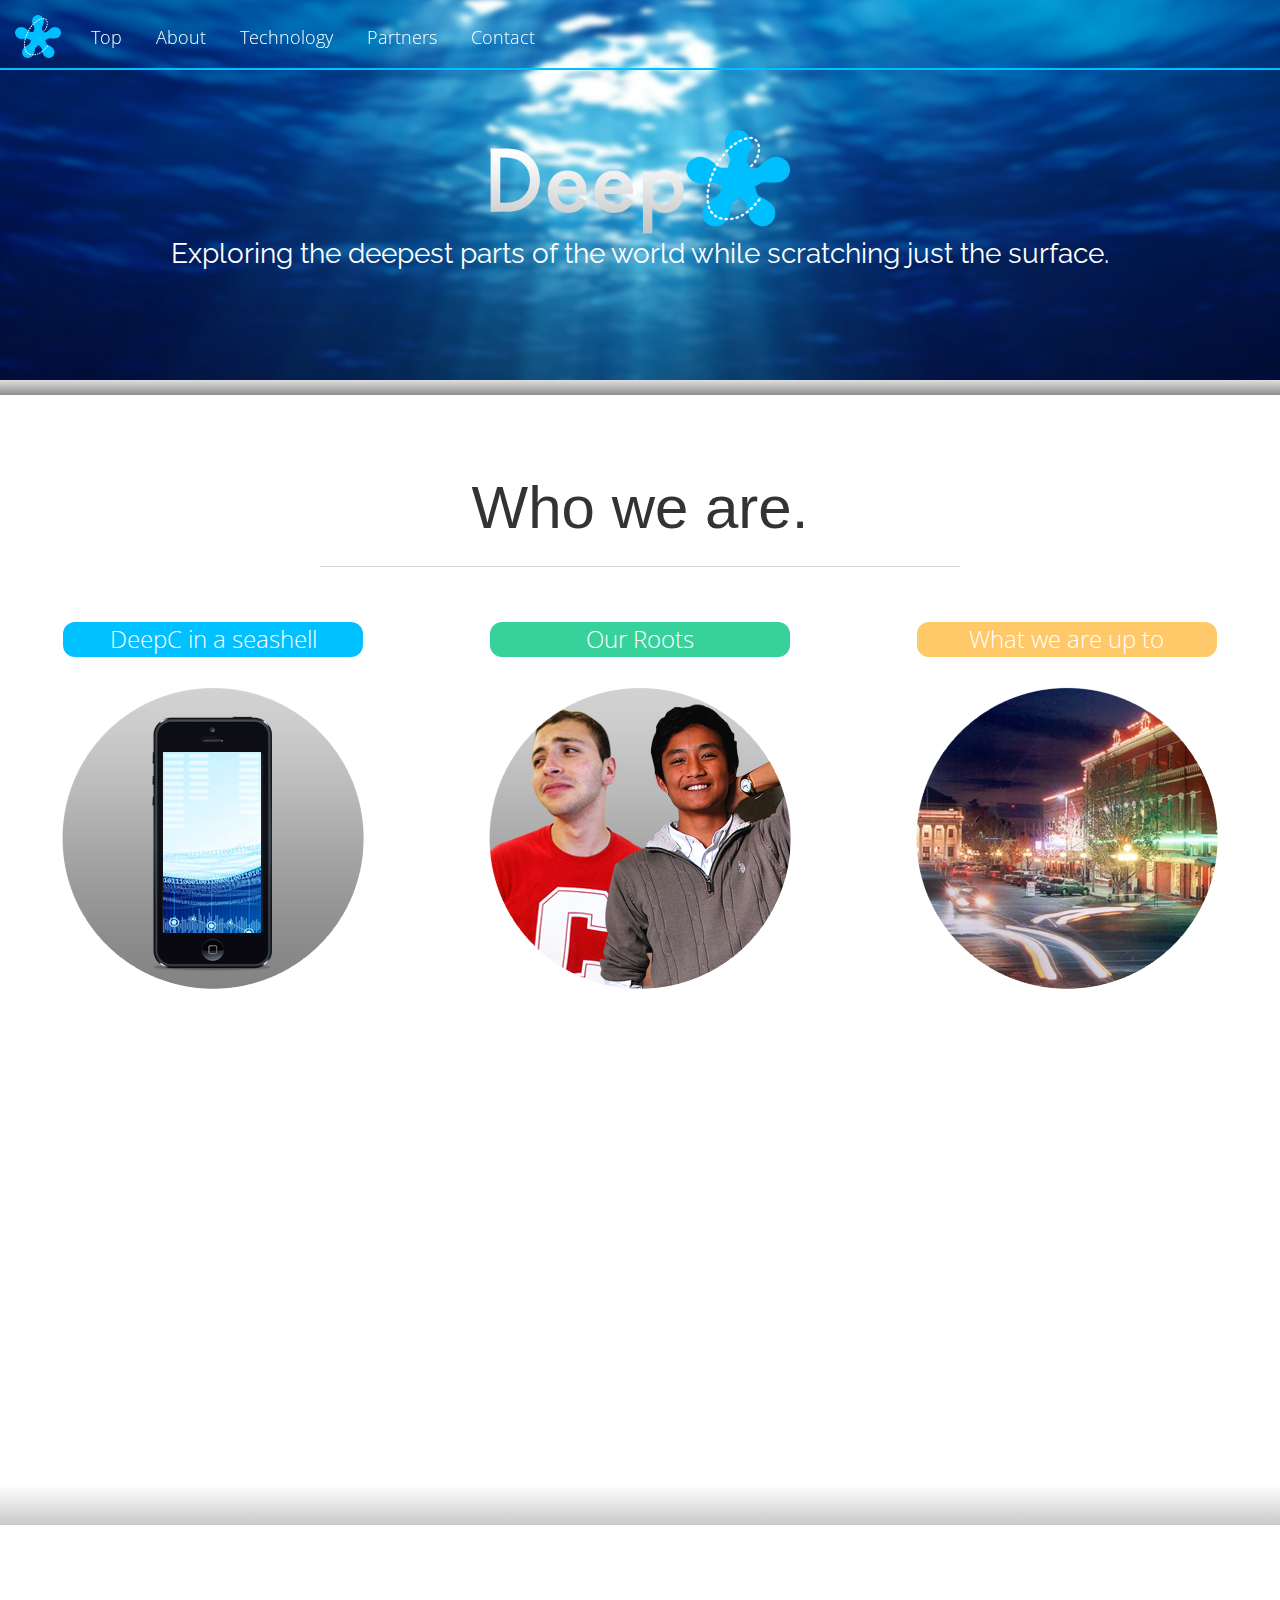
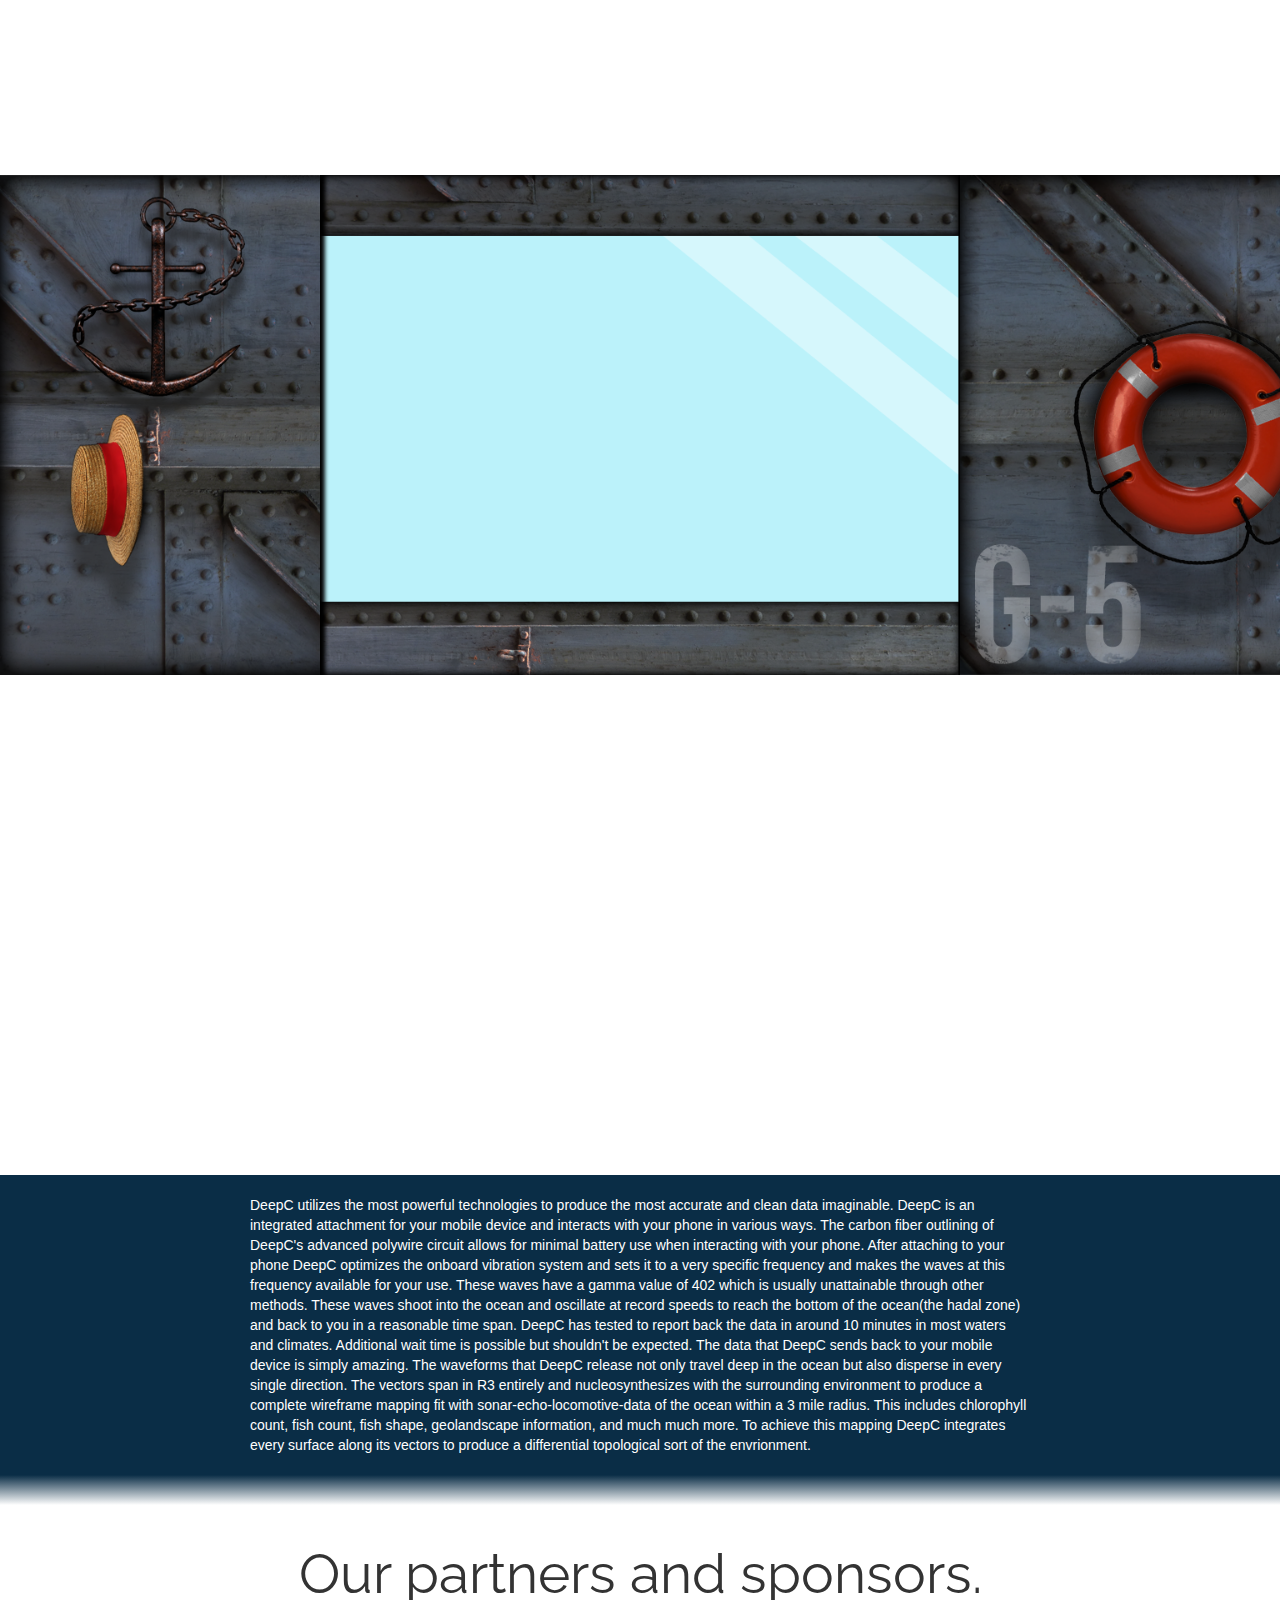
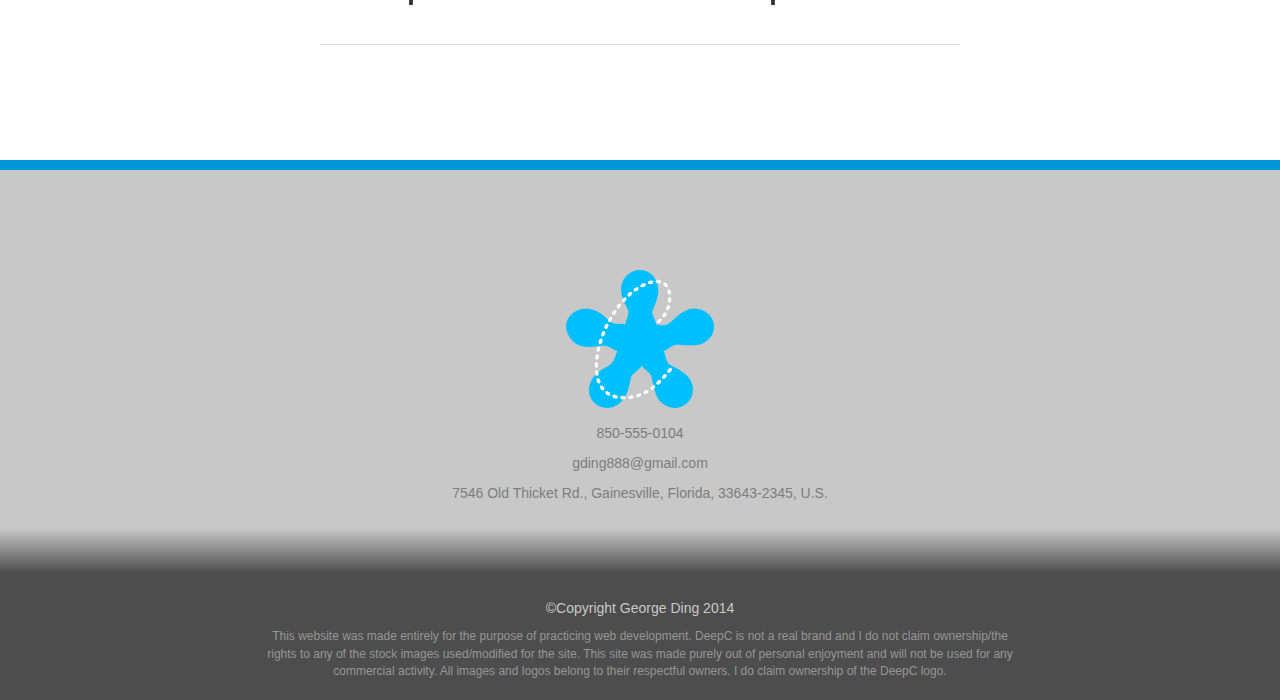
<file: index.html>
<!doctype html>
<html lang="en">
<head>
	<!--META INFORMATION-->
    <meta>
    <!--Bootstrap-->
    <meta name="viewport" content="width=device-width, initial-scale=1">
    <!--TITLE-->
    <title>DeepC</title>
    <!--Boostrap CSS-->
    <link rel="stylesheet" type="text/css" href="css/bootstrap.min.css">
    <!--CSS-->
    <link href='basic.css' type = 'text/css' rel='stylesheet'/>
    <!--GOOGLE FONTS-->
    <link href='http://fonts.googleapis.com/css?family=Open+Sans:400,700,300|Oswald:400,300,700|Raleway:400,300,700|Montserrat:400,700|Poiret+One:400,700' rel='stylesheet' type='text/css'/>
</head>
<body>
  <nav class="navbar navbar-default navbar-fixed-top" role="navigation" data-toggle="collapse" data-target="#navbarmenu">
    <div class="container-fluid">
    <div class="navbar-header">
      <a href='javascript:;' class="navbar-brand" href=""><img src="logo2.png" height="43px" width="46px"></a>
      <button id="collapsed" type="button" class="navbar-toggle collapsed">
        <span class="sr-only">Toggle navigation</span>
        <span id="barcolor" class="icon-bar"></span>
        <span id="barcolor" class="icon-bar"></span>
        <span id="barcolor" class="icon-bar"></span>
        <span id="barcolor" class="icon-bar"></span>
      </button>
    </div>
    <div class="collapse navbar-collapse" id="navbarmenu">
      <ul class="nav navbar-nav">
        <li><a id = 'top'href="javascript:;">Top</a></li>
        <li><a id = 'about'href="javascript:;">About</a></li>
        <li><a id = 'technology'href="javascript:;">Technology</a></li>
        <li><a id = 'parts' href="javascript:;">Partners</a></li>
        <li><a id = 'contact' href="javascript:;">Contact</a></li>
      </ul>
  </div>
</div>

</nav>

    <div class='container-fluid' style="padding-left:5px padding-right: 5px">
        <div class='row'>
            <div id='blackbg'>
	           <div id='header'> 
                    <img src="logo.png" height="104px" width="300px" style='z-index: 10'>
                    <span id="slideshow"><img id="slides"class="img-responsive center-block" alt="Responsive image" src="bg1.png"></span>
                    <p>Exploring the deepest parts of the world while scratching just the surface.</p>
                </div>
            </div>
        </div>
    </div>

    <div class='container-fluid'>
        <div class='row'>
            <div id="divider1">
            </div>
        </div>
        <div class='row row-centered'>
            <div id="s1head"class='col-md-6 col-centered'>
                Who we are.
        </div>

        </div>
        <div class='row row-centered'>
         <div id ="linediv" class='col-md-8 col-centered'>
        </div>
    </div>
        <div class='row'>
            <div class='col-md-4'>
                
                <div id ="s1cont">
                    <a href="javascript:;" id="togglebutton">
                DeepC in a seashell
                </a>
            </div>
        
            <div id="s1info" class='s1info'>
                <div id = 'dum1'class='s1dummies'>
                    <img src='circ1.png' class="img-responsive center-block" alt="Responsive image">
                </div>
                <div id = 's1one' class ='s1infos'>
                <p class ='s1infohead'>Power.</p>
                DeepC is a powerful compilation of multiple new marine surveillance technologies. DeepC takes these technologies and packages them into a single device; a device both powerful in performance and convenient in use. It is a simple mechanical attachment that fits into the audio jack of your mobile Android&#169 or iOS&#169 device and harnesses the vibration oscillators in the phone to produce a uniquely coupling wave form. This group of waves is aimed into the ocean, from the surface, and travels to the hadal zone at groundbreaking speeds and returns back sonar-echo-locomotive data of fish and sea-andscape in the deep ocean back to your phone. DeepC is the single most effective way to conduct any form of marine research.
            </div>
                <div id='real1'class='s1pics'>
                    <img src='circ1.png' class="img-responsive center-block" alt="Responsive image">
                </div>
            </div>

            </div>
            <div class='col-md-4'>
                <div id ="s1cont2">
                    <a href="javascript:;" id="togglebutton2">
                Our Roots
                </a>
                </div>
                <div id="s1info2" class='s1info'>
                    <div id ='dum2'class='s1dummies'>
                        <img src='circ2.png' class="img-responsive center-block" alt="Responsive Image">
                    </div>
                    <div id = 's1two' class ='s1infos'>
                    <p class ='s1infohead'>Modesty.</p>
                    DeepC is really awesome but our roots could not be more modest. DeepC was started by Travis Law and Larry Straw, two marine-biology graduate students from the University of Sabaody in Dace, Portugal. Travis and Larry bonded through their shared enthusiasm for the ocean throughout their time in school and grew their bond into a startup, DeepC. Their dedication and love for our world's oceans kept them motivated throughout the project and pushed them to innovate when they ran into slumps. With modest roots DeepC knows how to stay humble even after obtaining success. And after years of hard work DeepC is finally where it needs to be: at the forefront of marine-biology research and discovery. Here on the left is Larry and on the right is Travis.
                </div>
                    <div id = 'real2' class='s1pics'>
                        <img src='circ2.png' class="img-responsive center-block" alt="Responsive Image">
                    </div>
                </div>
            </div>
            <div class='col-md-4'>
                <div id ="s1cont3">
                    <a href="javascript:;" id="togglebutton3">
                What we are up to
                </a>
            </div>
                     <div id="s1info3" class='s1info'>
                        <div id = 'dum3' class='s1dummies'>
                        <img src='circ3.png' class="img-responsive center-block" alt="Responsive Image">
                    </div>
                        <div id='s1three' class='s1infos'>
                        <p class ='s1infohead'>Growth.</p>
                    Currently DeepC is located in beautiful Gainesville, Florida. Right now our headquarters in downtown is the proud home of Larry, Travis, and a team of 40 employees. The DeepC team consists of talented designers, brilliant developers, innovative engineers, passionate biologists, amazing business folk, and much,much more. We are a proud family that works together for the single goal of furthering the DeepC agenda which is to grow our company and to grow our understanding of oceans. Currently DeepC is heavily invested in researching technologies to measure the amount of grey found in the skin of dolphins. DeepC hopes to utilize this data to better understand how ocean chlorophyll affects the color of ocean animals.
                </div>
                    <div id ='real3' class='s1pics'>
                        <img src='circ3.png' class="img-responsive center-block" alt="Responsive Image">
                    </div>
                </div>
            </div>
        </div>
                <div id = "divider2" class='row'>
                </div>
                <div  id ="s2" class='row' data-stellar-background-ratio='0.5'>
                    <span id="s2head">The Technology to see this.</span>
                </div>


                <div id = "s2main" class='row' data-stellar-background-ratio='0.7'>
                    <div id = "s2main1" class='col-md-3'>
                        <img id="viewer2" class="img-responsive center-block" alt="Responsive image" src='side1.png'>
                </div>
                <div id = "s2main2" class='col-md-6'>
                    <img id="viewer" class="img-responsive center-block" alt="Responsive image" src='middle.png'>
                </div>
                <div id = "s2main3" class='col-md-3'>
                    <img id="viewer2" class="img-responsive center-block" alt="Responsive image" src='side2.png'>
                </div>
                </div>

                <div id ="s3main" class ='row row-centered' data-stellar-background-ratio='0.5'>
                            
                            <img id='s3pic'class="img-responsive center-block" alt="Responsive image" src='techcirc.png'>

                </div>
                <div id ='s3info' class ='row row-centered'>
                      DeepC utilizes the most powerful technologies to produce the most accurate and clean data imaginable. DeepC is an integrated attachment for your mobile device and interacts with your phone in various ways. The carbon fiber outlining of DeepC's advanced polywire circuit allows for minimal battery use when interacting with your phone. After attaching to your phone DeepC optimizes the onboard vibration system and sets it to a very specific frequency and makes the waves at this frequency available for your use. These waves have a gamma value of 402 which is usually unattainable through other methods. These waves shoot into the ocean and oscillate at record speeds to reach the bottom of the ocean(the hadal zone) and back to you in a reasonable time span. DeepC has tested to report back the data in around 10 minutes in most waters and climates. Additional wait time is possible but shouldn't be expected. The data that DeepC sends back to your mobile device is simply amazing. The waveforms that DeepC release not only travel deep in the ocean but also disperse in every single direction. The vectors span in R3 entirely and nucleosynthesizes with the surrounding environment to produce a complete wireframe mapping fit with sonar-echo-locomotive-data of the ocean within a 3 mile radius. This includes chlorophyll count, fish count, fish shape, geolandscape information, and much much more. To achieve this mapping DeepC integrates every surface along its vectors to produce a differential topological sort of the envrionment.
                </div>
                <div id ='divider4' class ='row row-centered'>

                </div>

                <div id ='s4' class ='row row-centered'>
                    <div id='s4header'>                     
                        <a id='sponsors'href="javascript:;">
                Our partners and sponsors.
                </a> 
            </div>
        <div id ="linediv2" class='col-md-8 col-centered'>

        </div>
        <div id='logos'>
                    <img class="img-responsive center-block" alt="Responsive image" height='150px' width='247px'src='google.png'>
                    <img class="img-responsive center-block" alt="Responsive image" height='100px' width='338px'src='natgeo.png'>
                    <img class="img-responsive center-block" alt="Responsive image" height='110px' width='325px'src='samsung.png'>
                    <img class="img-responsive center-block" alt="Responsive image" height='135px' width='253px'src='animal.png'>
                    <img class="img-responsive center-block" alt="Responsive image" height='115px' width='326px'src='nielsen.png'>
                </div>
                </div>
                <div id ='divider5' class ='row row-centered'>

                </div>
                <div id ='s5' class ='row row-centered'>
                    <img id='s5pic'class="img-responsive center-block" alt="Responsive image" src='logo2.png'>
                    <p>850-555-0104</p>
                    <p>gding888@gmail.com</p>
                    <p>7546 Old Thicket Rd., Gainesville, Florida, 33643-2345, U.S.</p>
                </div>
                <div id ='divider6' class ='row row-centered'>
                </div>
                  <div id ='s6' class ='row row-centered'>
                    <div>&#169Copyright George Ding 2014<div>
                        <div id='s6cont'>
                        This website was made entirely for the purpose of practicing web development. DeepC is not a real brand and I do not claim ownership/the rights to any of the stock images used/modified for the site. This site was made purely out of personal enjoyment and will not be used for any commercial activity. All images and logos belong to their respectful owners. I do claim ownership of the DeepC logo.
                    </div>
                </div>
    </div>



</body>
    <!--jQuery-->
    <script src='jquery-1.8.2.min.js'></script>
    <script src='jquery.color.js'></script>
    <script src='jquery.scrollTo.js'></script>
    <script src='jquery.stellar.js'></script>
    <!--Boostrap JS-->
    <script src='js/bootstrap.min.js' type="text/javascript"></script>
    <!--JAVASCRIPT-->
    <script src='basic.js'></script>
    <script>
    $(document).ready(function(){})
    </script>
</html>
</file>
<file: basic.css>
@media (max-width: 995px) {
	#s2main1{
		display: none;
	}
	#s2main3{
		display: none;
	}
}

@media (max-width: 767px){
	.navbar-default .navbar-nav > li > a {

	}
}




body {
	margin: 0;
}

a {
	color: inherit;
}

a:hover{
	text-decoration: none;
	color: inherit;
}


.navbar-default {
	padding-bottom: 10px;
	background-color: transparent;
	border-bottom-width: 2px;
	border-color: rgb(0,192,255);
	height: 70px;
}


.navbar-default .navbar-nav > li {
	margin-left: auto;
	margin-right: auto;
	float:none;
	display:inline-block;
}
.navbar-default .navbar-nav > li > a {
	color: white;
	font-family: Open Sans,sans-serif;
	font-size: 18px;
	font-weight: 300;
	margin-top: 12px;
}

.row-centered {
    text-align:center;
}
.col-centered {
    display:inline-block;
    float:none;
    text-align:left;
}

#collapsed{
	margin-top:18px;
}

#logo {
	line-height: 1;
}

#barcolor {
	background-color: rgb(0,192,255);
}

#blackbg {
	background-color: black;
	z-index: -100;
	height: 380px;
}

#header {
	margin-top: 0px;
	z-index: 10;
	text-align: center;
	padding-top: 130px;
	font-size: 28px;
	font-family: Raleway , sans-serif;
	color: white;
	height: 380px;
	position: relative;
	overflow: hidden;
}

#slideshow {
	z-index: -10;
	position: absolute;
	top: 0;
	margin-left: auto;
	margin-right: auto;
	left:0;
	right:0; 
}

#slides{
	width: 100%;
	min-width: 1300px;
	min-height: 380px;
	position: absolute;
}

#divider1 {
background-image: -webkit-gradient(
	linear,
	left top,
	left bottom,
	color-stop(0, #DEDEDE),
	color-stop(1, #8F8F8F)
);
background-image: -o-linear-gradient(bottom, #DEDEDE 0%, #8F8F8F 100%);
background-image: -moz-linear-gradient(bottom, #DEDEDE 0%, #8F8F8F 100%);
background-image: -webkit-linear-gradient(bottom, #DEDEDE 0%, #8F8F8F 100%);
background-image: -ms-linear-gradient(bottom, #DEDEDE 0%, #8F8F8F 100%);
background-image: linear-gradient(to bottom, #DEDEDE 0%, #8F8F8F 100%);
height: 15px;
}

#s1head {
	margin-top: 70px;
	text-align: center;
	font: Open Sans,sans-serif;
	font-size: 60px;
}

#linediv{
	margin-left: auto;
	margin-right: auto;
	margin-top: 15px;
	margin-bottom: 50px;
	width: 50%;
border-top: thick solid rgb(215,215,215);
border-top-width: 1px;
}

#s1cont {
	margin: auto;
	color: white;
	text-align: center;
	font-size: 24px;
	font-family: Open Sans, sans-serif;
	font-weight: 300;
	height: 35px;
	width: 300px;
	background-color: rgb(0,192,255);
	border-radius: 12px;
}

.s1infos{
	opacity: 0.0;
}

.s1infohead{
	text-align: center;
	font-family: Poiret One, sans-serif;
	font-size: 55px;

}
.s1info {
	margin-left: auto;
	margin-right: auto;
	padding: 30px;
}

.s1dummies{
	left:0;
	right:0;
	position: absolute;
	margin-left: auto;
	text-align: center;
	margin-right: auto;
}

.s1pics{
	max-width: 300px;
	max-height: 300px;
	margin-top: 35px;
	margin-left: auto;
	margin-right: auto;
	margin-top: 50px;
	text-align: center;
	opacity: 0.0;

}
#s1cont2 {
	margin: auto;
	color: white;
	text-align: center;
	font-size: 24px;
	font-family: Open Sans, sans-serif;
	font-weight: 300;
	height: 35px;
	width: 300px;
	background-color: rgb(55,210,155);
	border-radius: 12px;
}

#s1cont3 {
	margin: auto;
	color: white;
	text-align: center;
	font-size: 24px;
	font-family: Open Sans, sans-serif;
	font-weight: 300;
	height: 35px;
	width: 300px;
	background-color: rgb(255,200,105);
	border-radius: 12px;
}

#divider2{
	margin-top: 30px;
	height: 40px;
background-image: -webkit-gradient(
	linear,
	left top,
	left bottom,
	color-stop(0, #FFFFFF),
	color-stop(1, #C9C9C9)
);
background-image: -o-linear-gradient(bottom, #FFFFFF 0%, #C9C9C9 100%);
background-image: -moz-linear-gradient(bottom, #FFFFFF 0%, #C9C9C9 100%);
background-image: -webkit-linear-gradient(bottom, #FFFFFF 0%, #C9C9C9 100%);
background-image: -ms-linear-gradient(bottom, #FFFFFF 0%, #C9C9C9 100%);
background-image: linear-gradient(to bottom, #FFFFFF 0%, #C9C9C9 100%);
}


#s2 {
	display: flex;
	justify-content: center; 
	align-items: center; 
	text-align: center;
	font-size: 50px;
	font-family: Raleway, sans-serif;
	color: white;
	background-image: url('fish3.png');
	background-position: center;
	background-attachment: fixed;
	background-size: cover;
	height: 250px;
	position: relative;
}

#s2main{
	height: 500px;
	background-image: url('fish1.png');
	background-position: center;
	background-attachment: fixed;
}

#s2main [class*="-6"]{
	padding: 0;
}

#s2main [class*="-3"]{
	padding: 0;
}


#s2main1{
	height: 500px;
	margin: 0;
	overflow: hidden;
}

#s2main2{
	height: 500px;
	margin: 0;
}

#s2main3{
	height: 500px;
	margin: 0;
	overflow: hidden;
}

#viewer{
	height: 100%;
	width: 100%;
}

#viewer2{
	min-width: 500px;
	width:100%;
	position: absolute;
}

#s3main{
	height: 500px;
	background-image: url('fish2.png');
	background-position: center;
	background-attachment: fixed;
	background-size: cover;
}

#s3pic{
	height: auto;
	margin-left: auto;
	margin-right: auto;
	margin-top: 50px;
	opacity: 0.0;
}

#s3info{
	color: white;
	text-align: left;
	padding: 20px;
	padding-left: 20%;
	padding-right: 20%;
	background-color: rgb(10,45,70);
}

#divider4{
	height: 30px;
	background-image: -webkit-gradient(
	linear,
	left top,
	left bottom,
	color-stop(0, #0A2D46),
	color-stop(1, #FFFFFF)
);
background-image: -o-linear-gradient(bottom, #0A2D46 0%, #FFFFFF 100%);
background-image: -moz-linear-gradient(bottom, #0A2D46 0%, #FFFFFF 100%);
background-image: -webkit-linear-gradient(bottom, #0A2D46 0%, #FFFFFF 100%);
background-image: -ms-linear-gradient(bottom, #0A2D46 0%, #FFFFFF 100%);
background-image: linear-gradient(to bottom, #0A2D46 0%, #FFFFFF 100%);
}

#s4{
	padding-top: 30px;
	font-family: Raleway, sans-serif;
	font-size: 55px;
}

#linediv2{
	margin-left: auto;
	margin-right: auto;
	margin-top: 30px;
	margin-bottom: 50px;
	width: 50%;
	border-top: thick solid rgb(215,215,215);
	border-top-width: 1px;
}
#sponsors:hover{
	opacity: 0.5;
}
#logos{
	display: none;
}

#divider5{
	margin-top: 45px;
	height: 10px;
	background-color: rgb(0,152,215);
}
#s5{
	padding: 50px;
	padding-bottom: 15px;
	background-color: rgb(200,200,200);
	font-family: Open San,sans-serif;
	color: rgb(125,125,125);

}

#s5pic{
	max-width: 500px;
	height: auto;
	margin-left: auto;
	margin-right: auto;
	margin-top: 50px;
	margin-bottom: 15px;
}
#s6{
		padding-top: 25px;
color: rgb(200,200,200);
background-color: rgb(77,77,77);
}

#s6cont{
	color: rgb(150,150,150);
	padding-top: 10px;
	padding-bottom: 20px;
	font-size: 12px;
	margin-left: auto;
	margin-right: auto;
	width: 60%;
}


#divider6{
	height: 45px;
	background-image: -webkit-gradient(
	linear,
	left top,
	left bottom,
	color-stop(0, #C8C8C8),
	color-stop(1, #4D4D4D)
);
background-image: -o-linear-gradient(bottom, #C8C8C8 0%, #4D4D4D 100%);
background-image: -moz-linear-gradient(bottom, #C8C8C8 0%, #4D4D4D 100%);
background-image: -webkit-linear-gradient(bottom, #C8C8C8 0%, #4D4D4D 100%);
background-image: -ms-linear-gradient(bottom, #C8C8C8 0%, #4D4D4D 100%);
background-image: linear-gradient(to bottom, #C8C8C8 0%, #4D4D4D 100%);
}
</file>
